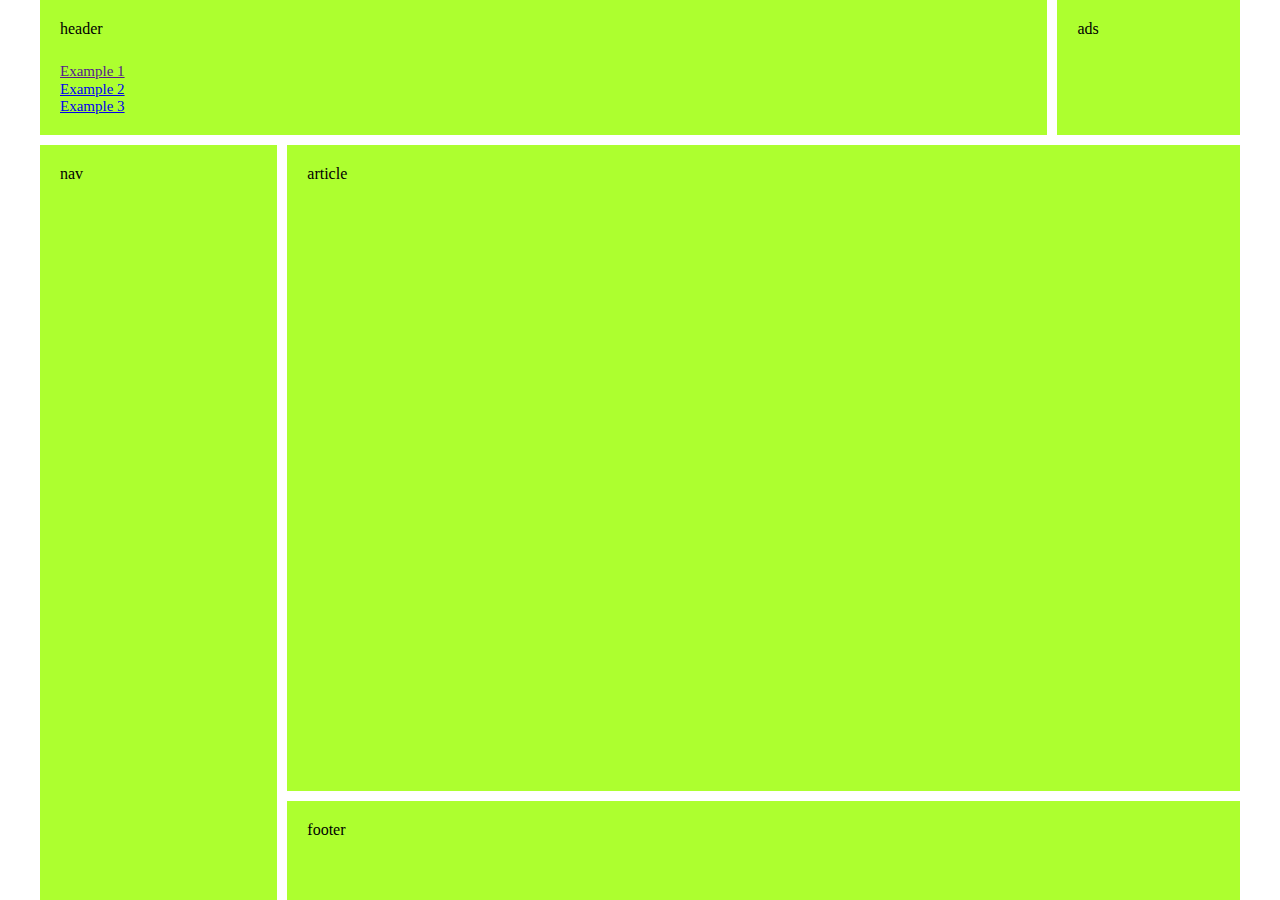
<file: index.html>
<!DOCTYPE html>
<html lang="en">
  <head>
    <meta charset="UTF-8" />
    <meta http-equiv="X-UA-Compatible" content="IE=edge" />
    <meta name="viewport" content="width=device-width, initial-scale=1.0" />

    <link rel="preconnect" href="https://fonts.googleapis.com" />
    <link rel="preconnect" href="https://fonts.gstatic.com" crossorigin />
    <link
      href="https://fonts.googleapis.com/css2?family=Livvic:wght@600;700&display=swap"
      rel="stylesheet"
    />

    <link rel="stylesheet" href="./css/scss.normolize.css" />

    <link rel="stylesheet" href="./css/main.min.css" />

    <title>Document</title>
  </head>
  <body>
    <div class="container">
      <div class="div">
        <div class="item">
          header
          <ul>
            <li class="nav">
              <a class="nav__li" href="">Example 1</a>
              <a class="nav__li" href="example2.html">Example 2</a>
              <a class="nav__li" href="example3.html">Example 3</a>
            </li>
          </ul>
        </div>
        <div class="item">ads</div>
        <div class="item">nav</div>
        <div class="item">article</div>
        <div class="item">footer</div>
      </div>
    </div>
  </body>
</html>
</file>
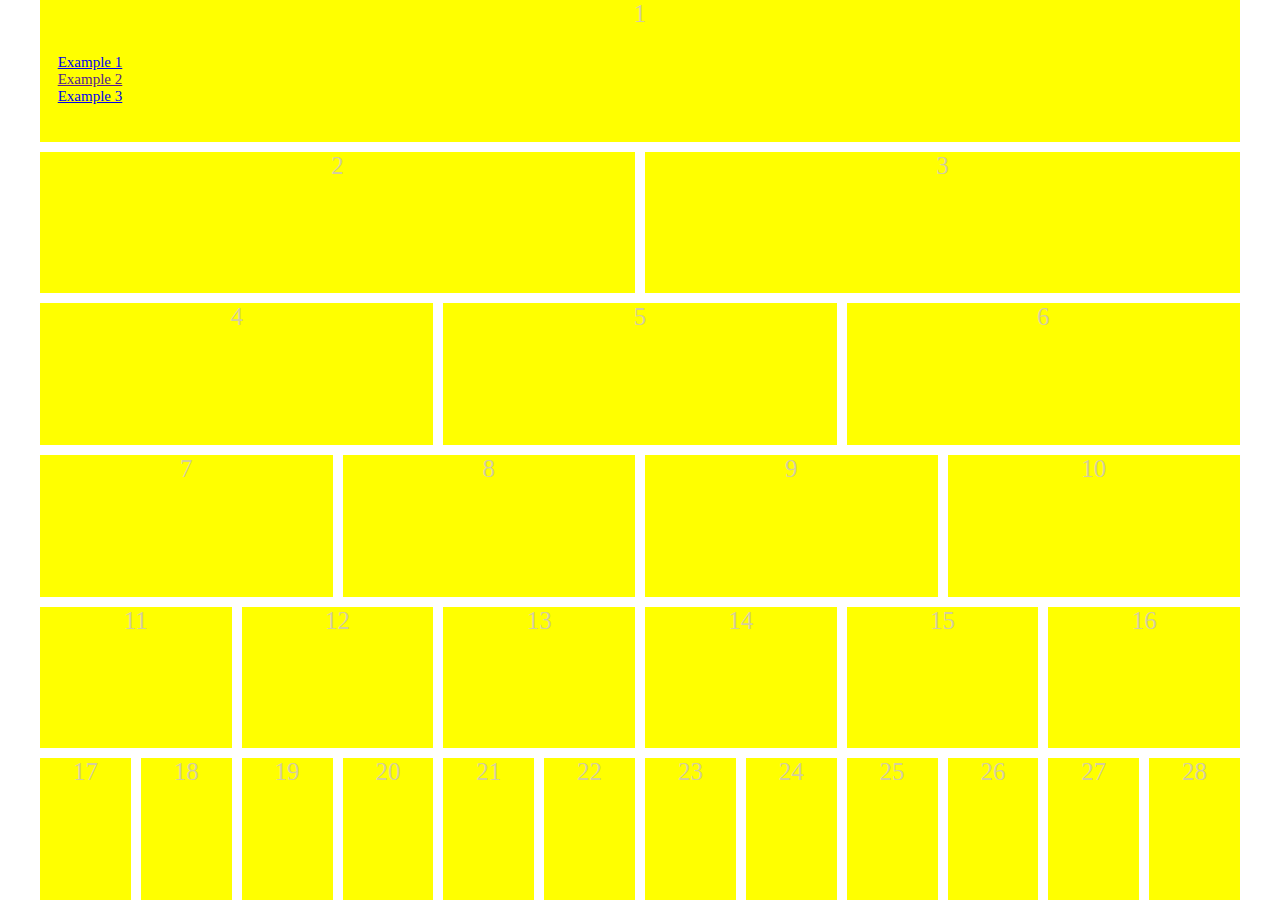
<file: example2.html>
<!DOCTYPE html>
<html lang="en">
  <head>
    <meta charset="UTF-8" />
    <meta http-equiv="X-UA-Compatible" content="IE=edge" />
    <meta name="viewport" content="width=device-width, initial-scale=1.0" />

    <link rel="preconnect" href="https://fonts.googleapis.com" />
    <link rel="preconnect" href="https://fonts.gstatic.com" crossorigin />
    <link
      href="https://fonts.googleapis.com/css2?family=Livvic:wght@600;700&display=swap"
      rel="stylesheet"
    />

    <link rel="stylesheet" href="./css/scss.normolize.css" />

    <link rel="stylesheet" href="./css/main.min.css" />

    <title>Document</title>
  </head>
  <body>
    <div class="container">
      <div class="box">
        <div class="example2">
          1
          <ul>
            <li class="nav">
              <a class="nav__li" href="index.html">Example 1</a>
              <a class="nav__li" href="">Example 2</a>
              <a class="nav__li" href="example3.html">Example 3</a>
            </li>
          </ul>
        </div>

        <div class="example2">2</div>
        <div class="example2">3</div>
        <div class="example2">4</div>
        <div class="example2">5</div>
        <div class="example2">6</div>
        <div class="example2">7</div>
        <div class="example2">8</div>
        <div class="example2">9</div>
        <div class="example2">10</div>
        <div class="example2">11</div>
        <div class="example2">12</div>
        <div class="example2">13</div>
        <div class="example2">14</div>
        <div class="example2">15</div>
        <div class="example2">16</div>
        <div class="example2">17</div>
        <div class="example2">18</div>
        <div class="example2">19</div>
        <div class="example2">20</div>
        <div class="example2">21</div>
        <div class="example2">22</div>
        <div class="example2">23</div>
        <div class="example2">24</div>
        <div class="example2">25</div>
        <div class="example2">26</div>
        <div class="example2">27</div>
        <div class="example2">28</div>
      </div>
    </div>
  </body>
</html>
</file>
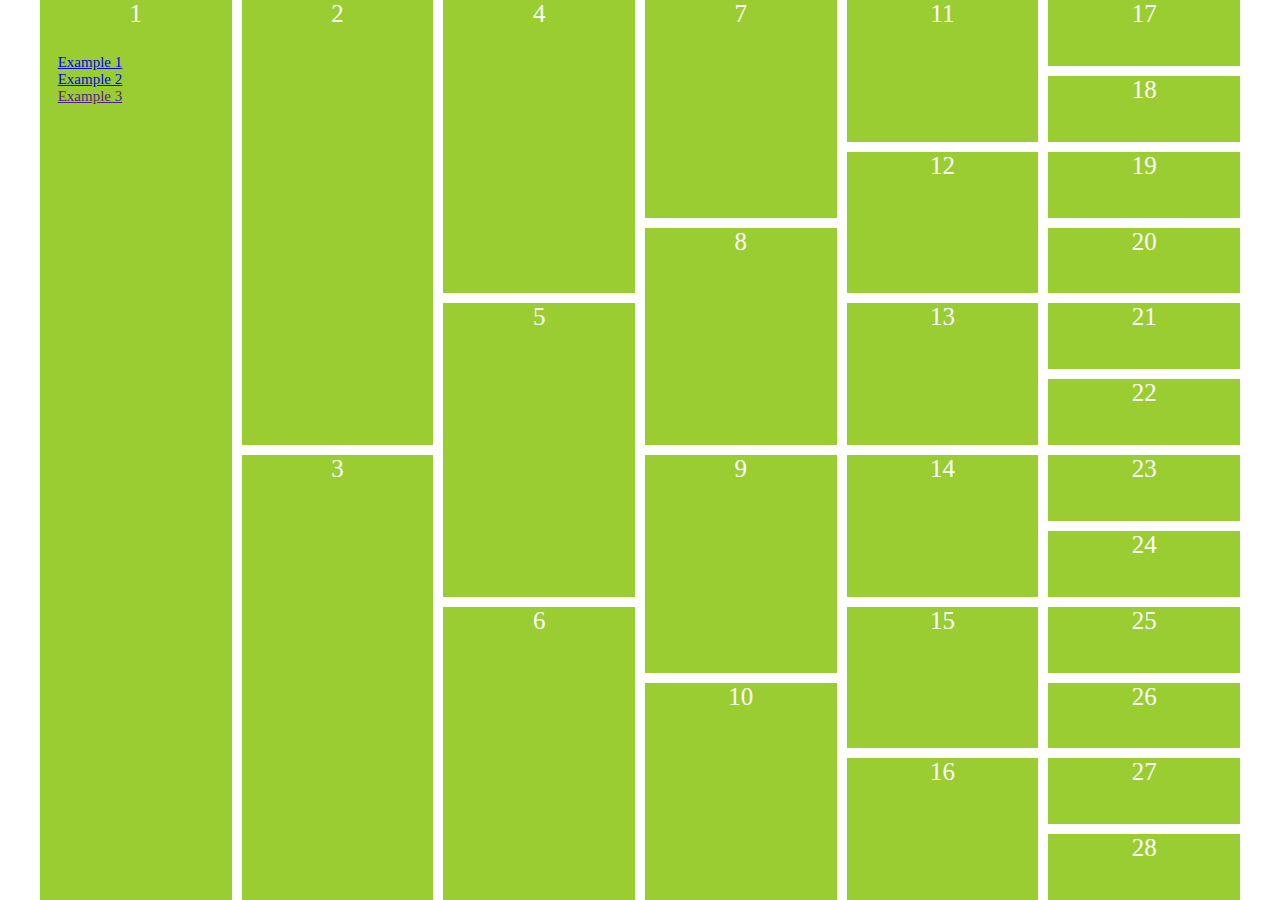
<file: example3.html>
<!DOCTYPE html>
<html lang="en">
  <head>
    <meta charset="UTF-8" />
    <meta http-equiv="X-UA-Compatible" content="IE=edge" />
    <meta name="viewport" content="width=device-width, initial-scale=1.0" />

    <link rel="preconnect" href="https://fonts.googleapis.com" />
    <link rel="preconnect" href="https://fonts.gstatic.com" crossorigin />
    <link
      href="https://fonts.googleapis.com/css2?family=Livvic:wght@600;700&display=swap"
      rel="stylesheet"
    />

    <link rel="stylesheet" href="./css/scss.normolize.css" />

    <link rel="stylesheet" href="./css/main.min.css" />

    <title>Document</title>
  </head>
  <body>
    <div class="container">
      <div class="box1">
        <div class="example3">
          1
          <ul>
            <li class="nav">
              <a class="nav__li" href="index.html">Example 1</a>
              <a class="nav__li" href="example2.html">Example 2</a>
              <a class="nav__li" href="">Example 3</a>
            </li>
          </ul>
        </div>

        <div class="example3">2</div>
        <div class="example3">3</div>
        <div class="example3">4</div>
        <div class="example3">5</div>
        <div class="example3">6</div>
        <div class="example3">7</div>
        <div class="example3">8</div>
        <div class="example3">9</div>
        <div class="example3">10</div>
        <div class="example3">11</div>
        <div class="example3">12</div>
        <div class="example3">13</div>
        <div class="example3">14</div>
        <div class="example3">15</div>
        <div class="example3">16</div>
        <div class="example3">17</div>
        <div class="example3">18</div>
        <div class="example3">19</div>
        <div class="example3">20</div>
        <div class="example3">21</div>
        <div class="example3">22</div>
        <div class="example3">23</div>
        <div class="example3">24</div>
        <div class="example3">25</div>
        <div class="example3">26</div>
        <div class="example3">27</div>
        <div class="example3">28</div>
      </div>
    </div>
  </body>
</html>
</file>
<file: css/scss.normolize.css>
/*! normalize.css v8.0.1 | MIT License | github.com/necolas/normalize.css */

/* Document
   ========================================================================== */

/**
 * 1. Correct the line height in all browsers.
 * 2. Prevent adjustments of font size after orientation changes in iOS.
 */

html {
  line-height: 1.15; /* 1 */
  -webkit-text-size-adjust: 100%; /* 2 */
}

/* Sections
     ========================================================================== */

/**
   * Remove the margin in all browsers.
   */

body {
  margin: 0;
}

/**
   * Render the `main` element consistently in IE.
   */

main {
  display: block;
}

/**
   * Correct the font size and margin on `h1` elements within `section` and
   * `article` contexts in Chrome, Firefox, and Safari.
   */

h1 {
  font-size: 2em;
  margin: 0.67em 0;
}

/* Grouping content
     ========================================================================== */

/**
   * 1. Add the correct box sizing in Firefox.
   * 2. Show the overflow in Edge and IE.
   */

hr {
  box-sizing: content-box; /* 1 */
  height: 0; /* 1 */
  overflow: visible; /* 2 */
}

/**
   * 1. Correct the inheritance and scaling of font size in all browsers.
   * 2. Correct the odd `em` font sizing in all browsers.
   */

pre {
  font-family: monospace, monospace; /* 1 */
  font-size: 1em; /* 2 */
}

/* Text-level semantics
     ========================================================================== */

/**
   * Remove the gray background on active links in IE 10.
   */

a {
  background-color: transparent;
}

/**
   * 1. Remove the bottom border in Chrome 57-
   * 2. Add the correct text decoration in Chrome, Edge, IE, Opera, and Safari.
   */

abbr[title] {
  border-bottom: none; /* 1 */
  text-decoration: underline; /* 2 */
  text-decoration: underline dotted; /* 2 */
}

/**
   * Add the correct font weight in Chrome, Edge, and Safari.
   */

b,
strong {
  font-weight: bolder;
}

/**
   * 1. Correct the inheritance and scaling of font size in all browsers.
   * 2. Correct the odd `em` font sizing in all browsers.
   */

code,
kbd,
samp {
  font-family: monospace, monospace; /* 1 */
  font-size: 1em; /* 2 */
}

/**
   * Add the correct font size in all browsers.
   */

small {
  font-size: 80%;
}

/**
   * Prevent `sub` and `sup` elements from affecting the line height in
   * all browsers.
   */

sub,
sup {
  font-size: 75%;
  line-height: 0;
  position: relative;
  vertical-align: baseline;
}

sub {
  bottom: -0.25em;
}

sup {
  top: -0.5em;
}

/* Embedded content
     ========================================================================== */

/**
   * Remove the border on images inside links in IE 10.
   */

img {
  border-style: none;
}

/* Forms
     ========================================================================== */

/**
   * 1. Change the font styles in all browsers.
   * 2. Remove the margin in Firefox and Safari.
   */

button,
input,
optgroup,
select,
textarea {
  font-family: inherit; /* 1 */
  font-size: 100%; /* 1 */
  line-height: 1.15; /* 1 */
  margin: 0; /* 2 */
}

/**
   * Show the overflow in IE.
   * 1. Show the overflow in Edge.
   */

button,
input {
  /* 1 */
  overflow: visible;
}

/**
   * Remove the inheritance of text transform in Edge, Firefox, and IE.
   * 1. Remove the inheritance of text transform in Firefox.
   */

button,
select {
  /* 1 */
  text-transform: none;
}

/**
   * Correct the inability to style clickable types in iOS and Safari.
   */

button,
[type="button"],
[type="reset"],
[type="submit"] {
  -webkit-appearance: button;
}

/**
   * Remove the inner border and padding in Firefox.
   */

button::-moz-focus-inner,
[type="button"]::-moz-focus-inner,
[type="reset"]::-moz-focus-inner,
[type="submit"]::-moz-focus-inner {
  border-style: none;
  padding: 0;
}

/**
   * Restore the focus styles unset by the previous rule.
   */

button:-moz-focusring,
[type="button"]:-moz-focusring,
[type="reset"]:-moz-focusring,
[type="submit"]:-moz-focusring {
  outline: 1px dotted ButtonText;
}

/**
   * Correct the padding in Firefox.
   */

fieldset {
  padding: 0.35em 0.75em 0.625em;
}

/**
   * 1. Correct the text wrapping in Edge and IE.
   * 2. Correct the color inheritance from `fieldset` elements in IE.
   * 3. Remove the padding so developers are not caught out when they zero out
   *    `fieldset` elements in all browsers.
   */

legend {
  box-sizing: border-box; /* 1 */
  color: inherit; /* 2 */
  display: table; /* 1 */
  max-width: 100%; /* 1 */
  padding: 0; /* 3 */
  white-space: normal; /* 1 */
}

/**
   * Add the correct vertical alignment in Chrome, Firefox, and Opera.
   */

progress {
  vertical-align: baseline;
}

/**
   * Remove the default vertical scrollbar in IE 10+.
   */

textarea {
  overflow: auto;
}

/**
   * 1. Add the correct box sizing in IE 10.
   * 2. Remove the padding in IE 10.
   */

[type="checkbox"],
[type="radio"] {
  box-sizing: border-box; /* 1 */
  padding: 0; /* 2 */
}

/**
   * Correct the cursor style of increment and decrement buttons in Chrome.
   */

[type="number"]::-webkit-inner-spin-button,
[type="number"]::-webkit-outer-spin-button {
  height: auto;
}

/**
   * 1. Correct the odd appearance in Chrome and Safari.
   * 2. Correct the outline style in Safari.
   */

[type="search"] {
  -webkit-appearance: textfield; /* 1 */
  outline-offset: -2px; /* 2 */
}

/**
   * Remove the inner padding in Chrome and Safari on macOS.
   */

[type="search"]::-webkit-search-decoration {
  -webkit-appearance: none;
}

/**
   * 1. Correct the inability to style clickable types in iOS and Safari.
   * 2. Change font properties to `inherit` in Safari.
   */

::-webkit-file-upload-button {
  -webkit-appearance: button; /* 1 */
  font: inherit; /* 2 */
}

/* Interactive
     ========================================================================== */

/*
   * Add the correct display in Edge, IE 10+, and Firefox.
   */

details {
  display: block;
}

/*
   * Add the correct display in all browsers.
   */

summary {
  display: list-item;
}

/* Misc
     ========================================================================== */

/**
   * Add the correct display in IE 10+.
   */

template {
  display: none;
}

/**
   * Add the correct display in IE 10.
   */

[hidden] {
  display: none;
}
</file>
<file: css/main.min.css>
*{box-sizing:border-box;margin:0;padding:0}ul{width:100px;margin-top:25px;font-size:15px;list-style:none}.container{max-width:1200px;margin:0 auto}.item{background-color:#adff2f;padding:20px}.div{gap:10px;width:100%;height:100vh;display:grid;grid-template-columns:1.3fr 1fr 1fr 1fr 1fr 1fr;grid-template-rows:1.3fr 1fr 1fr 1fr 1fr 1fr 1fr 1fr}.item:nth-child(1){grid-column:1/6}.item:nth-child(3){grid-row:2/9}.item:nth-child(4){grid-column:2/7;grid-row:2/8}.item:nth-child(5){grid-column:2/7}.example2{background:#ff0;text-align:center;color:rgba(203,194,194,.83);font-size:25px}.box{gap:10px;width:100%;height:100vh;display:grid;grid-template-columns:repeat(12, 1fr);grid-template-rows:repeat(6, 1fr)}.example2:nth-child(1){grid-column:1/13}.example2:nth-child(2){grid-column:1/7}.example2:nth-child(3){grid-column:7/13}.example2:nth-child(4){grid-column:1/5}.example2:nth-child(5){grid-column:5/9}.example2:nth-child(6){grid-column:9/13}.example2:nth-child(7){grid-column:1/4}.example2:nth-child(8){grid-column:4/7}.example2:nth-child(9){grid-column:7/10}.example2:nth-child(10){grid-column:10/13}.example2:nth-child(11){grid-column:1/3}.example2:nth-child(12){grid-column:3/5}.example2:nth-child(13){grid-column:5/7}.example2:nth-child(14){grid-column:7/9}.example2:nth-child(15){grid-column:9/11}.example2:nth-child(16){grid-column:11/13}.example3{background:#9acd32;text-align:center;color:#fff;font-size:25px}.box1{gap:10px;width:100%;height:100vh;display:grid;grid-template-columns:repeat(6, 1fr);grid-template-rows:repeat(12, 1fr)}.example3:nth-child(1){grid-row:1/13}.example3:nth-child(2){grid-row:1/7}.example3:nth-child(3){grid-row:7/13}.example3:nth-child(4){grid-row:1/5}.example3:nth-child(5){grid-row:5/9}.example3:nth-child(6){grid-row:9/13}.example3:nth-child(7){grid-row:1/4}.example3:nth-child(8){grid-row:4/7}.example3:nth-child(9){grid-row:7/10}.example3:nth-child(10){grid-row:10/13}.example3:nth-child(11){grid-row:1/3}.example3:nth-child(12){grid-row:3/5}.example3:nth-child(13){grid-row:5/7}.example3:nth-child(14){grid-row:7/9}.example3:nth-child(15){grid-row:9/11}.example3:nth-child(16){grid-row:11/13}/*# sourceMappingURL=main.min.css.map */
</file>
